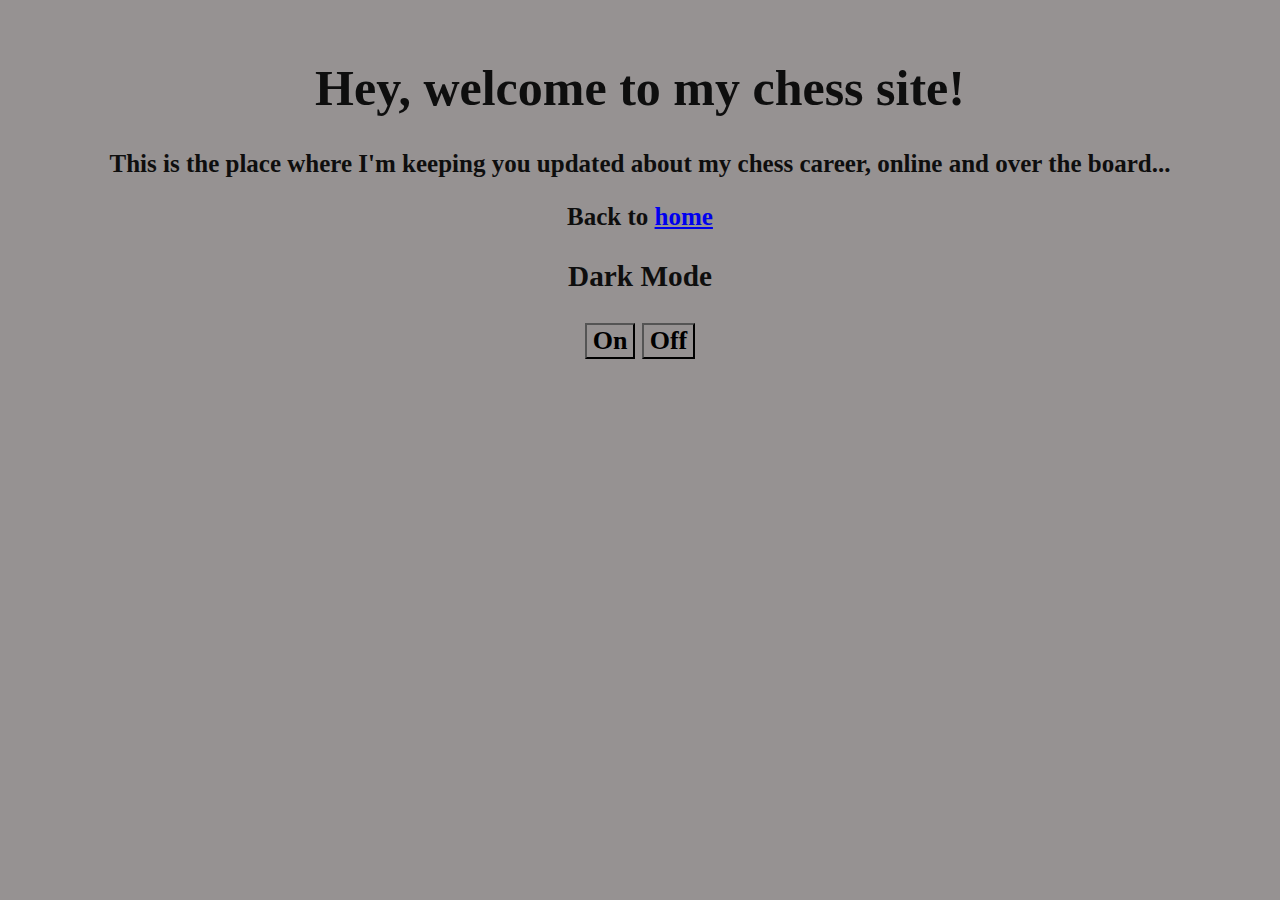
<file: chess.html>
<!doctype html>
<html>
    <head>
        <link rel="stylesheet" href="styles.css">
        <meta charset="UTF-8" />
    <meta http-equiv="X-UA-Compatible" 
          content="IE=edge" />
    <meta name="viewport" 
          content="width=device-width, initial-scale=1.0" />
        <title>Tec's Chess Updates</title>
        <style>
        body {
            padding: 25px;
            background-color: #969292;
            color: #0E0E0E;
            font-size: 25px;
        }

        .dark-mode {
            background-color: #00004d;
            color: #806000;
        }

        .light-mode {
            background-color: #969292;
            color: #0E0E0E;
        }
    </style>
    </head>
    <body>
        <h1>Hey, welcome to my chess site!</h1>
        <p>This is the place where I'm keeping you updated about my chess career, online and over the board...</p>   
  <p>Back to <a href="index.html">home</a></p>
<h3 id="DarkModetext">Dark Mode</h3>
    <button onclick="darkMode()">On</button>
    <button onclick="lightMode()">Off</button>
    <script>
        function darkMode() {
            let element = document.body;
            let content = document.getElementById("DarkModetext");
            element.className = "dark-mode";
            content.innerText = "Dark Mode ON";
        }
        function lightMode() {
            let element = document.body;
            let content = document.getElementById("DarkModetext");
            element.className = "light-mode";
            content.innerText = "Dark Mode";
        }
    </script>
    </body>
</html>
</file>
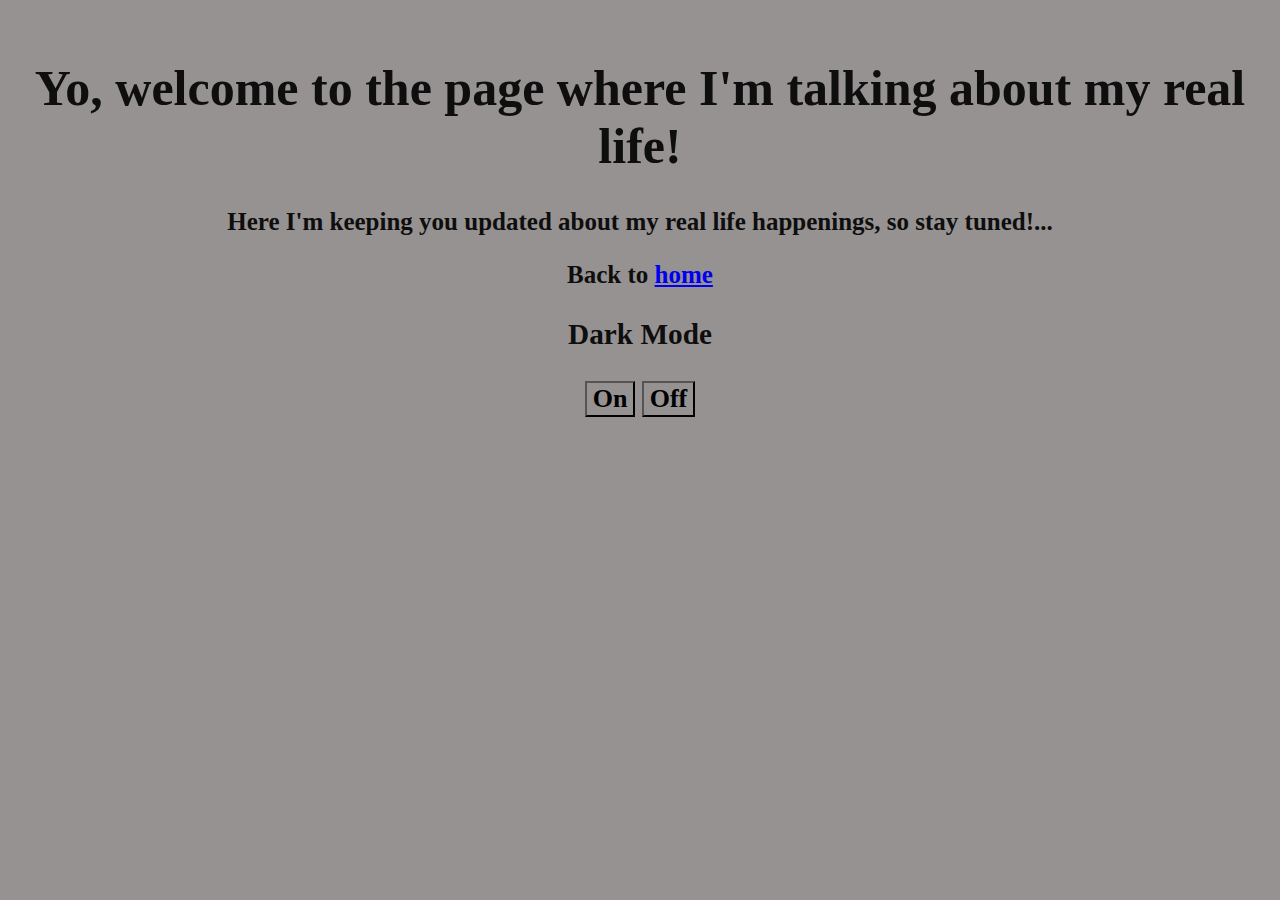
<file: irl.html>
<!doctype html>
<html>
    <head>
        <link rel="stylesheet" href="styles.css">
        <meta charset="UTF-8" />
    <meta http-equiv="X-UA-Compatible" 
          content="IE=edge" />
    <meta name="viewport" 
          content="width=device-width, initial-scale=1.0" />
        <title>Tec's Real Life</title>
        <style>
        body {
            padding: 25px;
            background-color: #969292;
            color: #0E0E0E;
            font-size: 25px;
        }

        .dark-mode {
            background-color: #00004d;
            color: #806000;
        }

        .light-mode {
            background-color: #969292;
            color: #0E0E0E;
        }
    </style>
    </head>
    <body>
        <h1>Yo, welcome to the page where I'm talking about my real life!</h1>
        <p>Here I'm keeping you updated about my real life happenings, so stay tuned!...</p>
  <p>Back to <a href="index.html">home</a></p>
<h3 id="DarkModetext">Dark Mode</h3>
    <button onclick="darkMode()">On</button>
    <button onclick="lightMode()">Off</button>
    <script>
        function darkMode() {
            let element = document.body;
            let content = document.getElementById("DarkModetext");
            element.className = "dark-mode";
            content.innerText = "Dark Mode ON";
        }
        function lightMode() {
            let element = document.body;
            let content = document.getElementById("DarkModetext");
            element.className = "light-mode";
            content.innerText = "Dark Mode";
        }
    </script>
    </body>
</html>
</file>
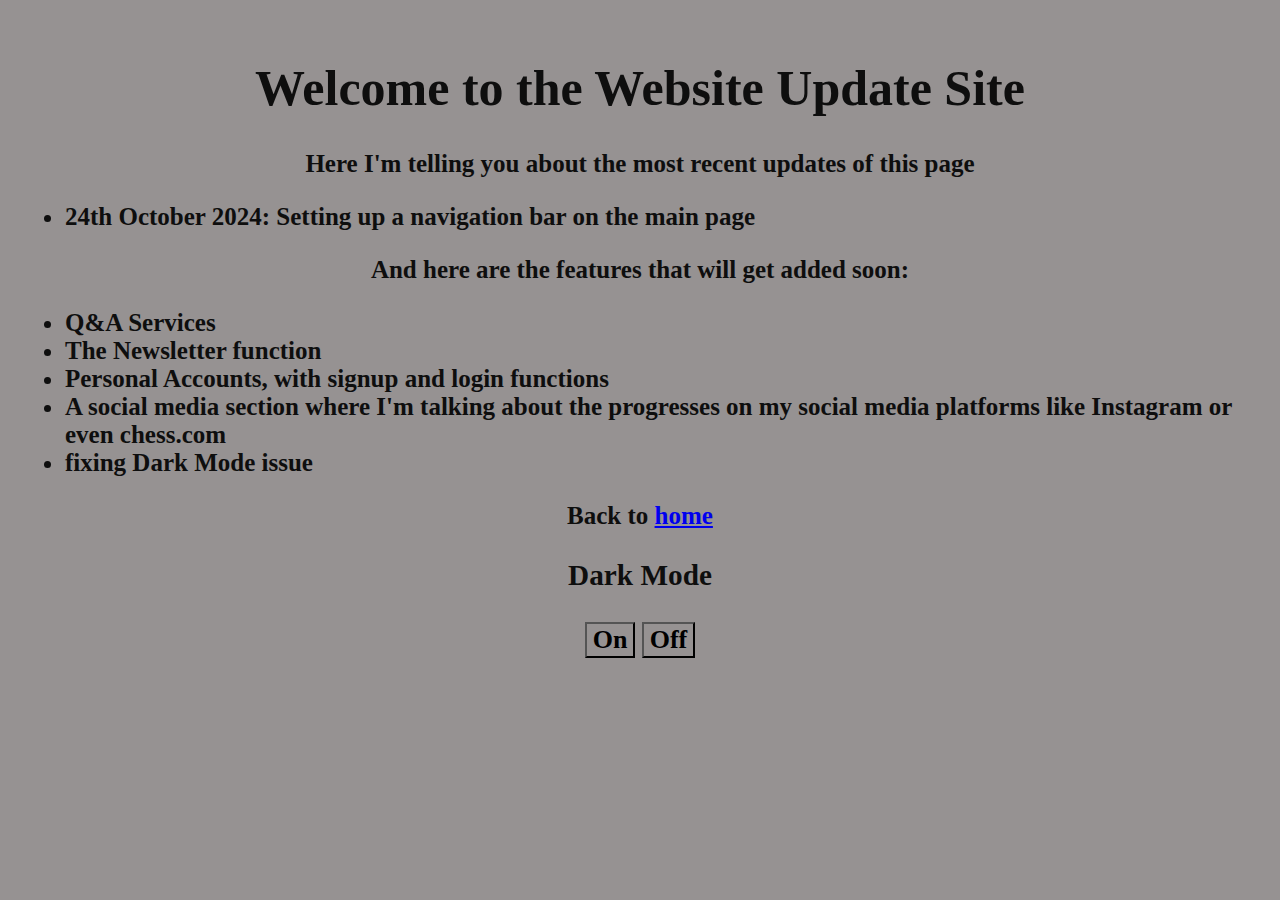
<file: news.html>
<!doctype html>
<html>
    <head>
        <link rel="stylesheet" href="styles.css">
        <meta charset="UTF-8" />
    <meta http-equiv="X-UA-Compatible" 
          content="IE=edge" />
    <meta name="viewport" 
          content="width=device-width, initial-scale=1.0" />
        <title>Tec's Website News</title>
        <style>
        body {
            padding: 25px;
            background-color: #969292;
            color: #0E0E0E;
            font-size: 25px;
        }

        .dark-mode {
            background-color: #00004d;
            color: #806000;
        }

        .light-mode {
            background-color: #969292;
            color: #0E0E0E;
        }
    </style>
    </head>
    <body>
        <h1>Welcome to the Website Update Site</h1>
        <p>Here I'm telling you about the most recent updates of this page</p>
        <div class="list">
        <ul>
            <li>24th October 2024: Setting up a navigation bar on the main page</li>
        </ul>
        </div>
        <p>And here are the features that will get added soon:</p>
        <div class="list">
        <ul>
            <li>Q&A Services</li>
            <li>The Newsletter function</li>
            <li>Personal Accounts, with signup and login functions</li>
            <li>A social media section where I'm talking about the progresses on my social media platforms like Instagram or even chess.com</li>
            <li>fixing Dark Mode issue</li>
        </ul>
        </div>
  <p>Back to <a href="index.html">home</a></p>
<h3 id="DarkModetext">Dark Mode</h3>
    <button onclick="darkMode()">On</button>
    <button onclick="lightMode()">Off</button>
    <script>
        function darkMode() {
            let element = document.body;
            let content = document.getElementById("DarkModetext");
            element.className = "dark-mode";
            content.innerText = "Dark Mode ON";
        }
        function lightMode() {
            let element = document.body;
            let content = document.getElementById("DarkModetext");
            element.className = "light-mode";
            content.innerText = "Dark Mode";
        }
    </script>
    </body>
</html>
</file>
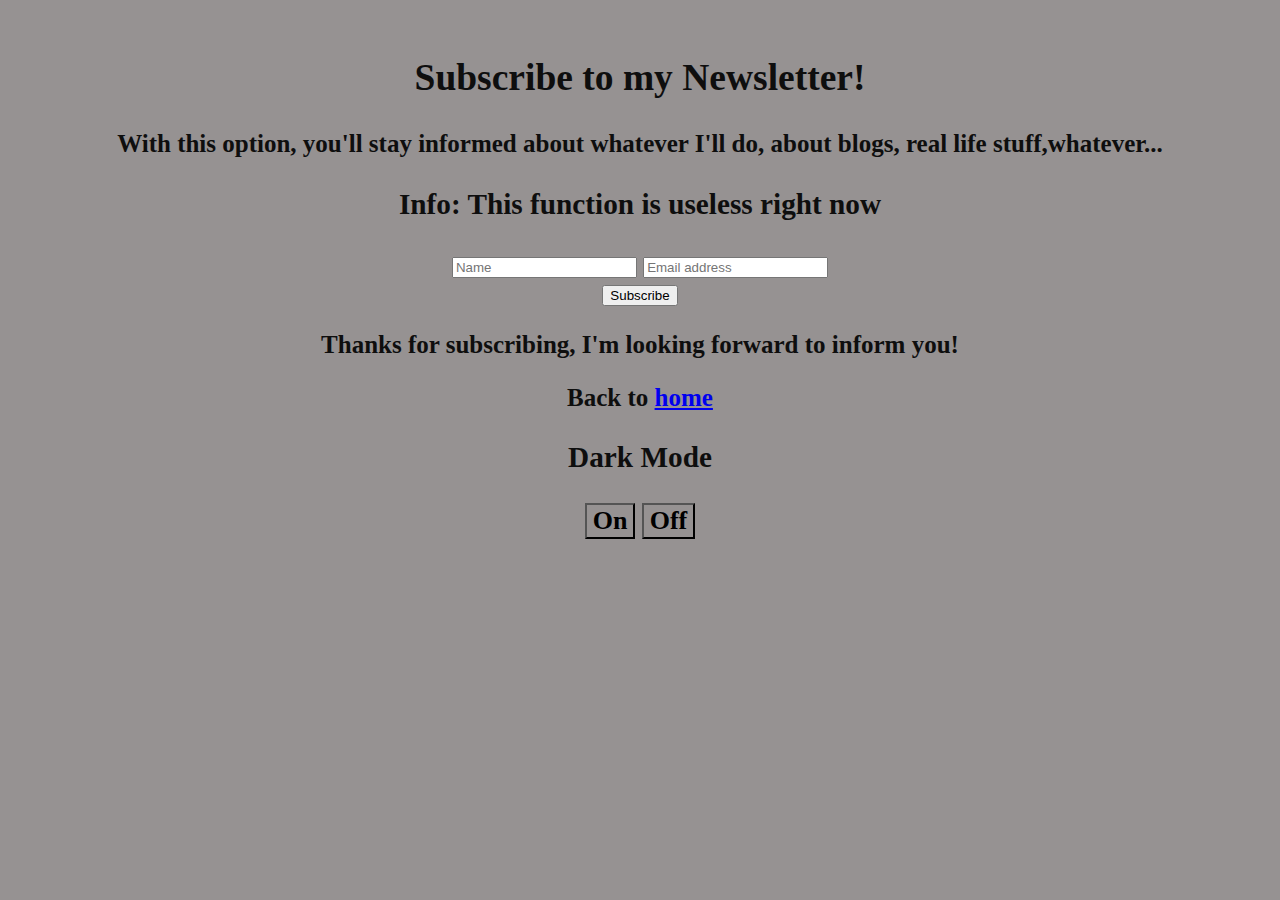
<file: newsletter.html>
<!doctype html>
<html>
    <head>
        <link rel="stylesheet" href="styles.css">
        <meta charset="UTF-8" />
    <meta http-equiv="X-UA-Compatible" 
          content="IE=edge" />
    <meta name="viewport" 
          content="width=device-width, initial-scale=1.0" />
        <title>Tec's Newsletter</title>
        <style>
        body {
            padding: 25px;
            background-color: #969292;
            color: #0E0E0E;
            font-size: 25px;
        }

        .dark-mode {
            background-color: #00004d;
            color: #806000;
        }

        .light-mode {
            background-color: #969292;
            color: #0E0E0E;
        }
    </style>
    </head>
    <body>
        <form action="action_page.php">
  <div class="container">
    <h2>Subscribe to my Newsletter!</h2>
    <p>With this option, you'll stay informed about whatever I'll do, about blogs, real life stuff,whatever...</p>
    <h3>Info: This function is useless right now</h3>
  </div>

  <div class="container">
    <input type="text" placeholder="Name" name="name" required>
    <input type="text" placeholder="Email address" name="mail" required>
  </div>

  <div class="container">
    <input type="submit" value="Subscribe">
  </div>
  <p>Thanks for subscribing, I'm looking forward to inform you!</p>
  <p>Back to <a href="index.html">home</a></p>
</form> 
<h3 id="DarkModetext">Dark Mode</h3>
    <button onclick="darkMode()">On</button>
    <button onclick="lightMode()">Off</button>
    <script>
        function darkMode() {
            let element = document.body;
            let content = document.getElementById("DarkModetext");
            element.className = "dark-mode";
            content.innerText = "Dark Mode ON";
        }
        function lightMode() {
            let element = document.body;
            let content = document.getElementById("DarkModetext");
            element.className = "light-mode";
            content.innerText = "Dark Mode";
        }
    </script>
    </body>
</html>
</file>
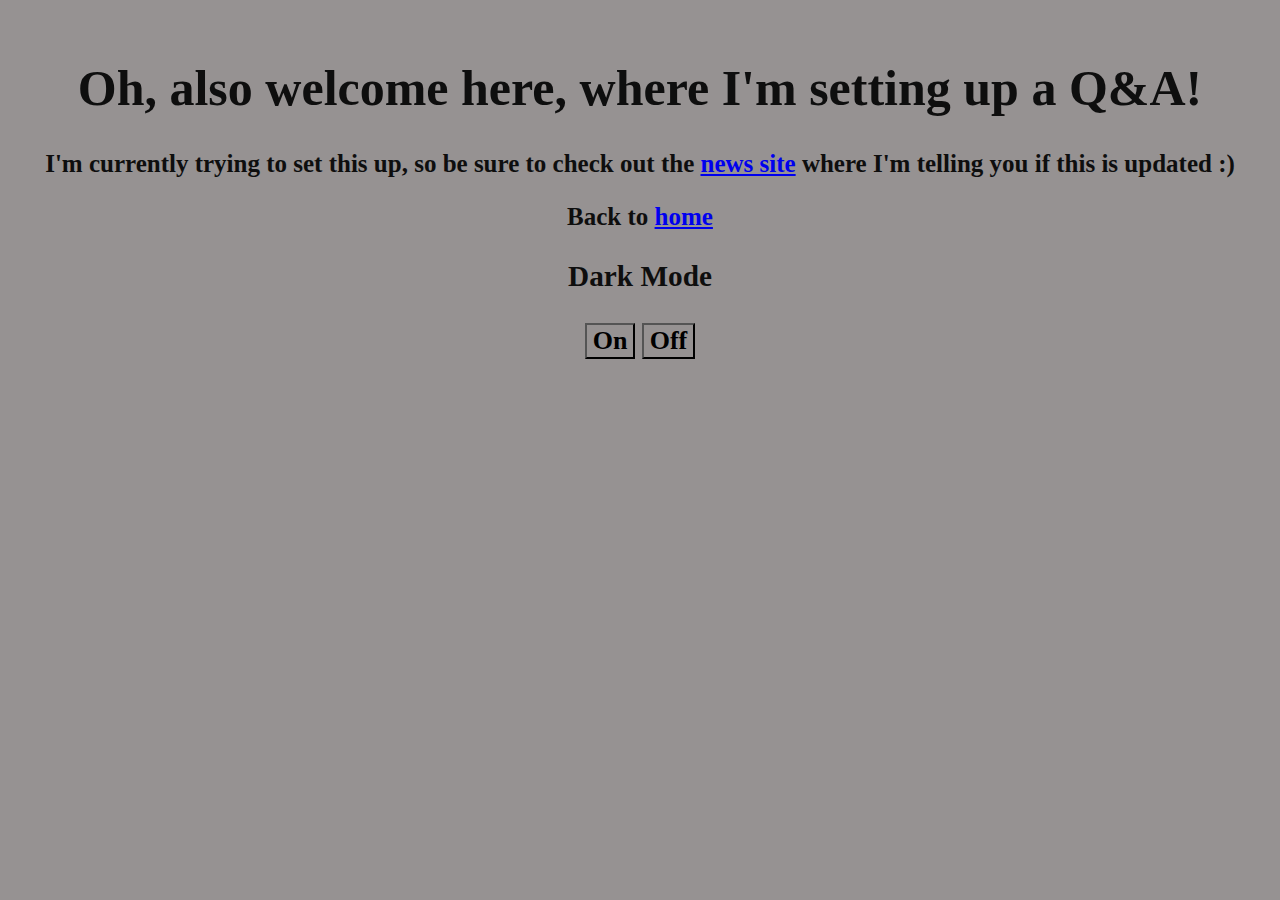
<file: qna.html>
<!doctype html>
<html>
    <head>
        <link rel="stylesheet" href="styles.css">
        <meta charset="UTF-8" />
    <meta http-equiv="X-UA-Compatible" 
          content="IE=edge" />
    <meta name="viewport" 
          content="width=device-width, initial-scale=1.0" />
        <title>Tec's Q&A Site</title>
        <style>
        body {
            padding: 25px;
            background-color: #969292;
            color: #0E0E0E;
            font-size: 25px;
        }

        .dark-mode {
            background-color: #00004d;
            color: #806000;
        }

        .light-mode {
            background-color: #969292;
            color: #0E0E0E;
        }
    </style>
    </head>
    <body>
        <h1>Oh, also welcome here, where I'm setting up a Q&A!</h1>
        <p>I'm currently trying to set this up, so be sure to check out the <a href="news.html">news site</a> where I'm telling you if this is updated :)</p>
  <p>Back to <a href="index.html">home</a></p>
<h3 id="DarkModetext">Dark Mode</h3>
    <button onclick="darkMode()">On</button>
    <button onclick="lightMode()">Off</button>
    <script>
        function darkMode() {
            let element = document.body;
            let content = document.getElementById("DarkModetext");
            element.className = "dark-mode";
            content.innerText = "Dark Mode ON";
        }
        function lightMode() {
            let element = document.body;
            let content = document.getElementById("DarkModetext");
            element.className = "light-mode";
            content.innerText = "Dark Mode";
        }
    </script>
    </body>
</html>
</file>
<file: styles.css>
.ad {
    
    display: block;
    font-weight: bolder;
    text-align: center;
    font-family:Cambria, Cochin, Georgia, Times, 'Times New Roman', serif;
}


.list {

    display: block;
    font-weight: bolder;
    text-align: left;
    font-family:Cambria, Cochin, Georgia, Times, 'Times New Roman', serif;
    }



.pic {
    
    display: block;
    font-weight: bolder;
    text-align: center;
    margin: 30px;
}



.heading {
    
    display: block;
    font-family:Cambria, Cochin, Georgia, Times, 'Times New Roman', serif;
    font-weight: bolder;
    text-align: center;
    margin-left: auto;
    margin-right: auto;
    margin-top: auto;
    }


body {
    display: block;
    font-family:Cambria, Cochin, Georgia, Times, 'Times New Roman', serif;
    font-weight: bolder;
    text-align: center;
    margin-left: auto;
    margin-right: auto;
    margin-top: auto;
}

button {
    background: transparent;
    font-size: 26px;
    font-weight: 600;
    font-family:Cambria, Cochin, Georgia, Times, 'Times New Roman', serif;
    
}

.item {
    font-family:Cambria, Cochin, Georgia, Times, 'Times New Roman', serif;
    text-align: center;
    border: 2px solid black;
    padding-left: 30px;
    padding-right: 30px;
    padding-top: 10px;
    margin-top: 5px;
    margin-bottom: 5px;
    margin-left: 5px;
    margin-right: 5px;
    font-size: smaller;
    font-weight: 500;
}

.nav-bar {
    display: flex;
    justify-content: center;
    font-family:Cambria, Cochin, Georgia, Times, 'Times New Roman', serif;
}
</file>
